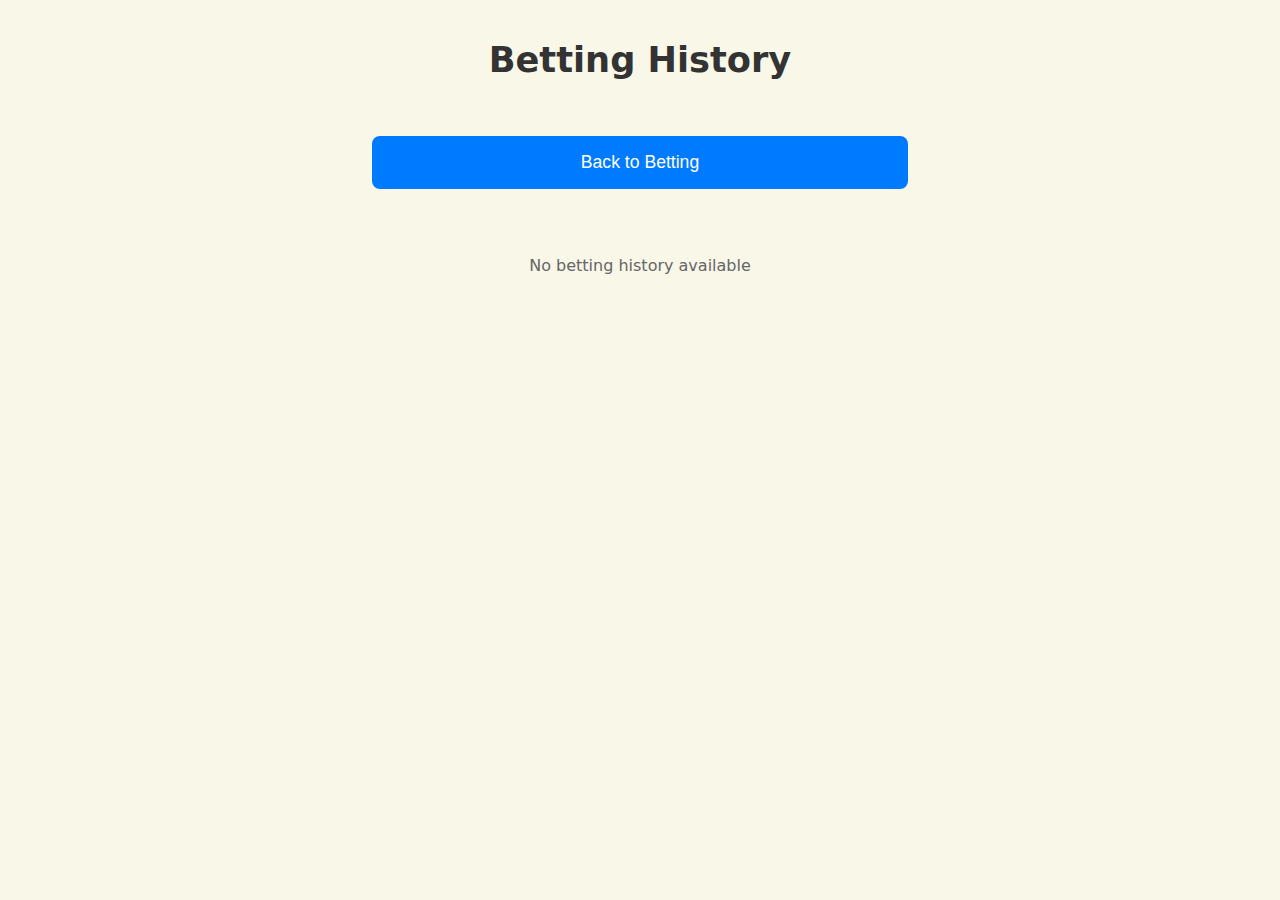
<file: bet-history.html>
<!DOCTYPE html>
<html lang="en">
<head>
    <meta charset="UTF-8">
    <meta name="viewport" content="width=device-width, initial-scale=1.0">
    <title>Betting History - Panyero F2N</title>
    <link rel="stylesheet" href="css/styles.css">
    <link rel="stylesheet" href="css/buttons.css">
    <style>
        .history-container {
            padding: 1rem;
        }
        
        .bet-card {
            background: white;
            border-radius: var(--border-radius);
            padding: 1rem;
            margin-bottom: 1rem;
            box-shadow: 0 2px 4px rgba(0,0,0,0.1);
        }
        
        .bet-card p {
            margin: 0.5rem 0;
        }
        
        .back-button {
            margin: 1rem 0;
        }
        
        .no-bets {
            text-align: center;
            padding: 2rem;
            color: #666;
        }
    </style>
</head>
<body>
    <div class="container">
        <header class="header">
            <h1>Betting History</h1>
        </header>
        
        <button onclick="window.location.href='index.html'" class="btn-secondary back-button">
            Back to Betting
        </button>
        
        <div class="history-container" id="historyContainer">
            <!-- Betting history will be loaded here -->
            <div class="no-bets">
                <p>No betting history available</p>
            </div>
        </div>
    </div>
    
    <script src="js/history.js"></script>
</body>
</html>
</file>
<file: css/styles.css>
/* Base Styles */
:root {
    --primary-color: #28a745;
    --secondary-color: #007bff;
    --danger-color: #dc3545;
    --background-color: #f8f7e8;
    --card-background: #ffffff;
    --text-color: #333333;
    --border-radius: 8px;
    --spacing: 1rem;
}

* {
    box-sizing: border-box;
    margin: 0;
    padding: 0;
}

body {
    font-family: 'Segoe UI', system-ui, -apple-system, sans-serif;
    background-color: var(--background-color);
    color: var(--text-color);
    line-height: 1.6;
}

.container {
    width: 100%;
    max-width: 600px;
    margin: 0 auto;
    padding: var(--spacing);
}

/* Header Styles */
.header {
    text-align: center;
    margin-bottom: 2rem;
}

.header h1 {
    font-size: 1.8rem;
    margin-bottom: 1rem;
}

.balance-display {
    background: var(--card-background);
    padding: 0.8rem;
    border-radius: var(--border-radius);
    box-shadow: 0 2px 4px rgba(0,0,0,0.1);
}

/* Form Controls */
.form-control {
    width: 100%;
    padding: 0.8rem;
    border: 1px solid #ddd;
    border-radius: var(--border-radius);
    margin-bottom: 1rem;
    font-size: 1rem;
}

.form-group {
    margin-bottom: 1.5rem;
}

label {
    display: block;
    margin-bottom: 0.5rem;
    font-weight: 500;
}

/* Info Cards */
.info-card {
    background: var(--card-background);
    padding: 1rem;
    border-radius: var(--border-radius);
    box-shadow: 0 2px 4px rgba(0,0,0,0.1);
    margin-bottom: 1.5rem;
}

.info-card h3 {
    margin-bottom: 0.8rem;
    color: var(--secondary-color);
}

/* Number Selection */
.number-selection {
    display: grid;
    grid-template-columns: repeat(auto-fill, minmax(45px, 1fr));
    gap: 0.5rem;
    margin: 1rem 0;
}

.number {
    aspect-ratio: 1;
    display: flex;
    align-items: center;
    justify-content: center;
    background: var(--secondary-color);
    color: white;
    border-radius: 50%;
    cursor: pointer;
    font-weight: 500;
    transition: transform 0.2s, background-color 0.2s;
}

.number:hover {
    transform: scale(1.1);
}

.number.selected {
    background: var(--primary-color);
}

/* Error Messages */
.error {
    color: var(--danger-color);
    font-size: 0.9rem;
    margin-top: 0.5rem;
}

/* History Section */
.history-section {
    text-align: center;
    margin-top: 2rem;
    padding: 1rem;
}

/* Responsive Design */
@media (min-width: 768px) {
    .container {
        padding: 2rem;
    }

    .header h1 {
        font-size: 2.2rem;
    }

    .number-selection {
        grid-template-columns: repeat(auto-fill, minmax(50px, 1fr));
    }
}
</file>
<file: css/buttons.css>
/* Button Styles */
.btn-primary,
.btn-secondary,
.btn-success,
.btn-danger {
    width: 100%;
    padding: 1rem;
    border: none;
    border-radius: var(--border-radius);
    font-size: 1rem;
    font-weight: 500;
    cursor: pointer;
    transition: background-color 0.2s, transform 0.2s;
}

.btn-primary {
    background-color: var(--primary-color);
    color: white;
}

.btn-secondary {
    background-color: var(--secondary-color);
    color: white;
}

.btn-success {
    background-color: var(--primary-color);
    color: white;
}

.btn-danger {
    background-color: var(--danger-color);
    color: white;
}

button:disabled {
    background-color: #ccc;
    cursor: not-allowed;
}

button:not(:disabled):hover {
    transform: translateY(-2px);
    filter: brightness(1.1);
}

@media (min-width: 768px) {
    .btn-primary,
    .btn-secondary,
    .btn-success,
    .btn-danger {
        font-size: 1.1rem;
    }
}
</file>
